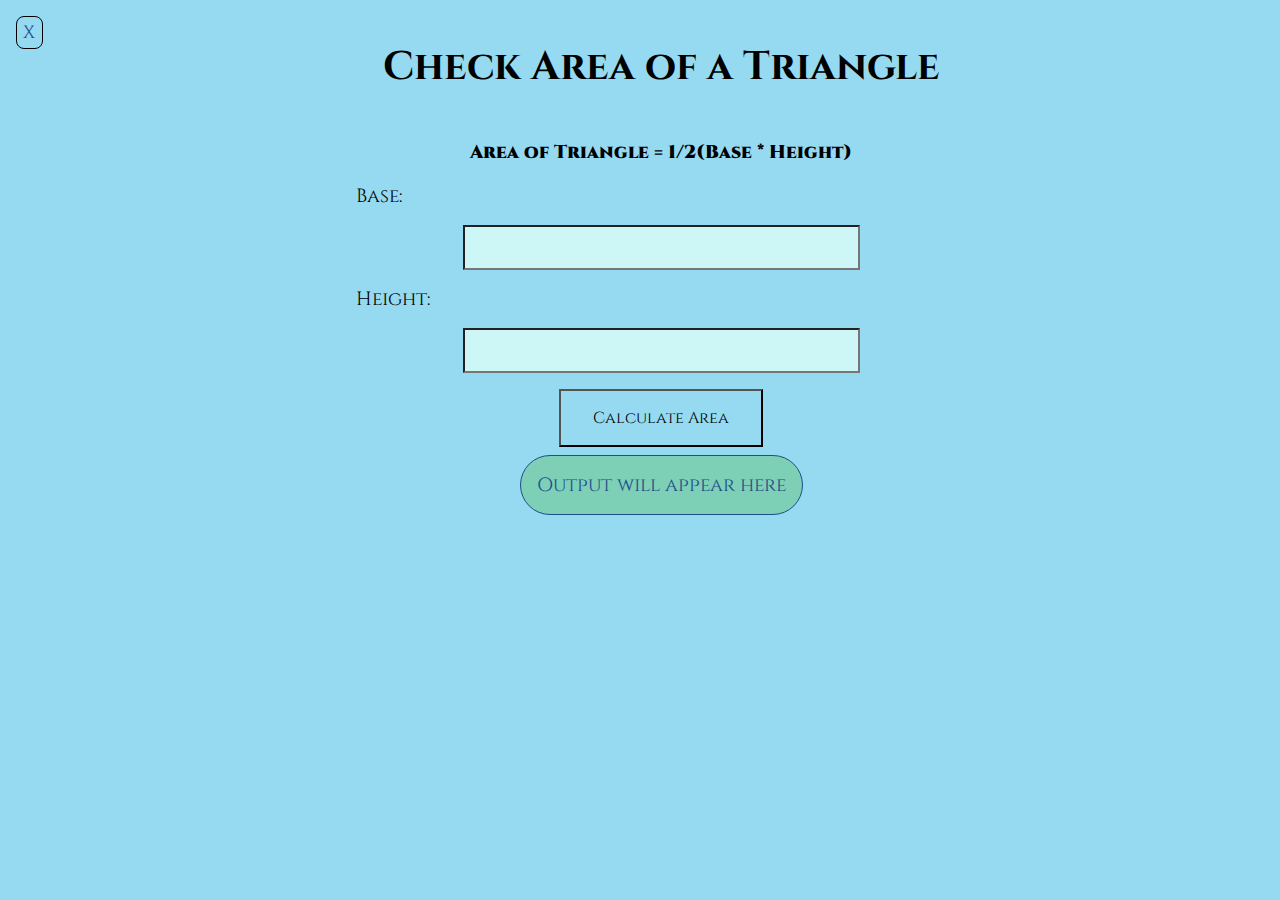
<file: area.html>
<!DOCTYPE html>
<html lang="en">

<head>
    <meta charset="UTF-8">
    <meta http-equiv="X-UA-Compatible" content="IE=edge">
    <meta name="viewport" content="width=device-width, initial-scale=1.0">
    <title>Area of the Triangle</title>
    <link rel="stylesheet" href="style.css">
</head>

<body>
    <!-- <p></p> -->
    <!--/*dummy p tag for margin sake*/-->
    <a class="go-back-btn" href="index.html">X</a>
    <div class="main">
        <h1 class="heading">Check Area of a Triangle</h1>
        <h3 id="heading-formula"><b>Area of Triangle = 1/2(Base * Height)</b></h3>
        <div class="label-div">

            <label class="label">Base:</label>
            <input type="number" class="base-height input-boxes">
            <label class="label">Height:</label>
            <input type="number" class="base-height input-boxes">
            <button id="cal-area-btn" class="submit-btn">Calculate Area</button>
        </div>
        <div id="output"> Output will appear here</div>
    </div>

    <script src="area.js"></script>

</body>

</html>
</file>
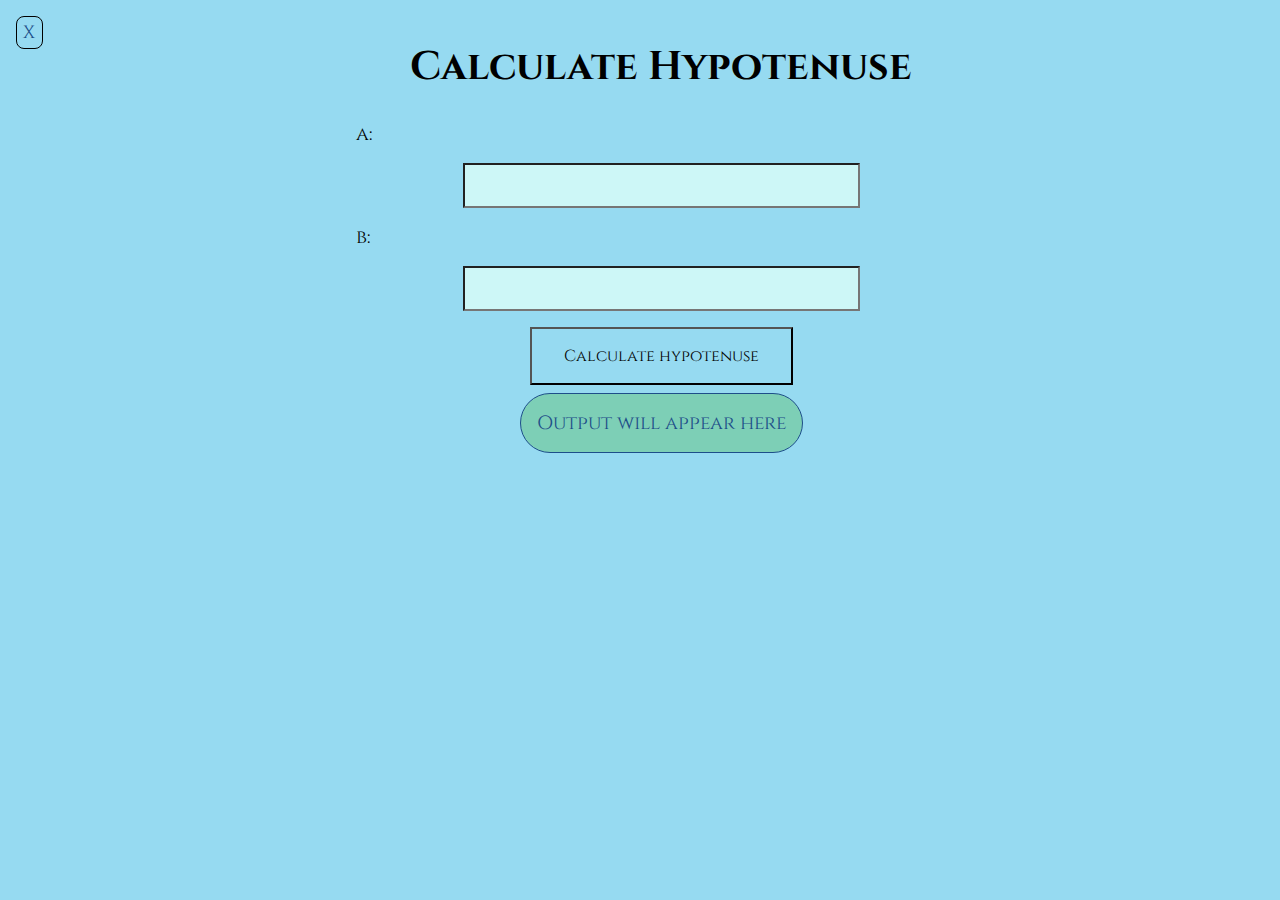
<file: hypotenuse.html>
<!DOCTYPE html>
<html lang="en">

<head>
    <meta charset="UTF-8">
    <meta http-equiv="X-UA-Compatible" content="IE=edge">
    <meta name="viewport" content="width=device-width, initial-scale=1.0">
    <title>Hypotenuse</title>
    <link rel="stylesheet" href="style.css">
</head>

<body>
    <!-- <p></p> -->
    <!--/*dummy p tag for margin sake*/-->
    <a class="go-back-btn" href="index.html">X</a>
    <div class="main">
        <h1 class="heading">Calculate Hypotenuse</h1>
        <div class="label-div">
            <label class="label">a:</label>
            <input type="number" class="side-input input-boxes">
            <label class="label">b:</label>
            <input type="number" class="side-input input-boxes">
            <button id="hyp-btn" class="submit-btn">Calculate hypotenuse</button>
        </div>
        <div id="output" class="submit-btn"> Output will appear here</div>

    </div>


    <script src="hypotenuse.js"></script>
</body>

</html>
</file>
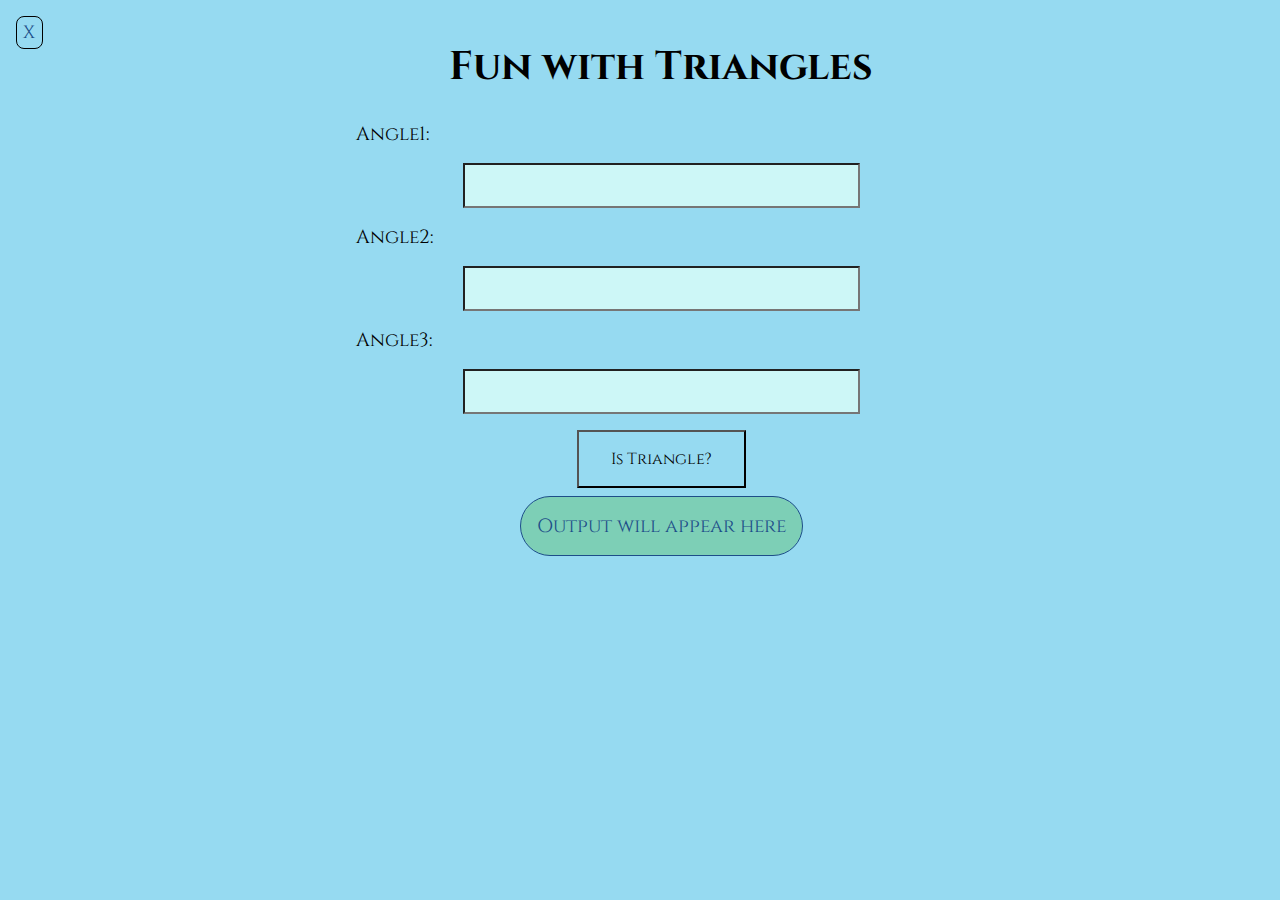
<file: istriangle.html>
<!DOCTYPE html>
<html lang="en">

<head>
    <meta charset="UTF-8">
    <meta http-equiv="X-UA-Compatible" content="IE=edge">
    <meta name="viewport" content="width=device-width, initial-scale=1.0">
    <title>fun with triangle</title>
    <link rel="stylesheet" href="style.css">
</head>

<body>
    <!-- <p></p> -->
    <!--/*dummy p tag for margin sake*/-->
    <a class="go-back-btn" href="index.html">X</a>
    <div class="main">
        <h1 class="heading">Fun with Triangles</h1>

        <div class="label-div">
            <label for="angel1" class="label">Angle1:</label>
            <input type="number" class="angle-input input-boxes">
            <label for="angel2" class="label">Angle2:</label>
            <input type="number" class="angle-input input-boxes">
            <label for="angel3" class="label">Angle3:</label>
            <input type="number" class="angle-input input-boxes">
            <button id="is-triangle-btn" class="submit-btn">Is Triangle?</button>

        </div>
        <div id="output"> Output will appear here</div>
    </div>


    <script src="istriangle.js"></script>
</body>

</html>
</file>
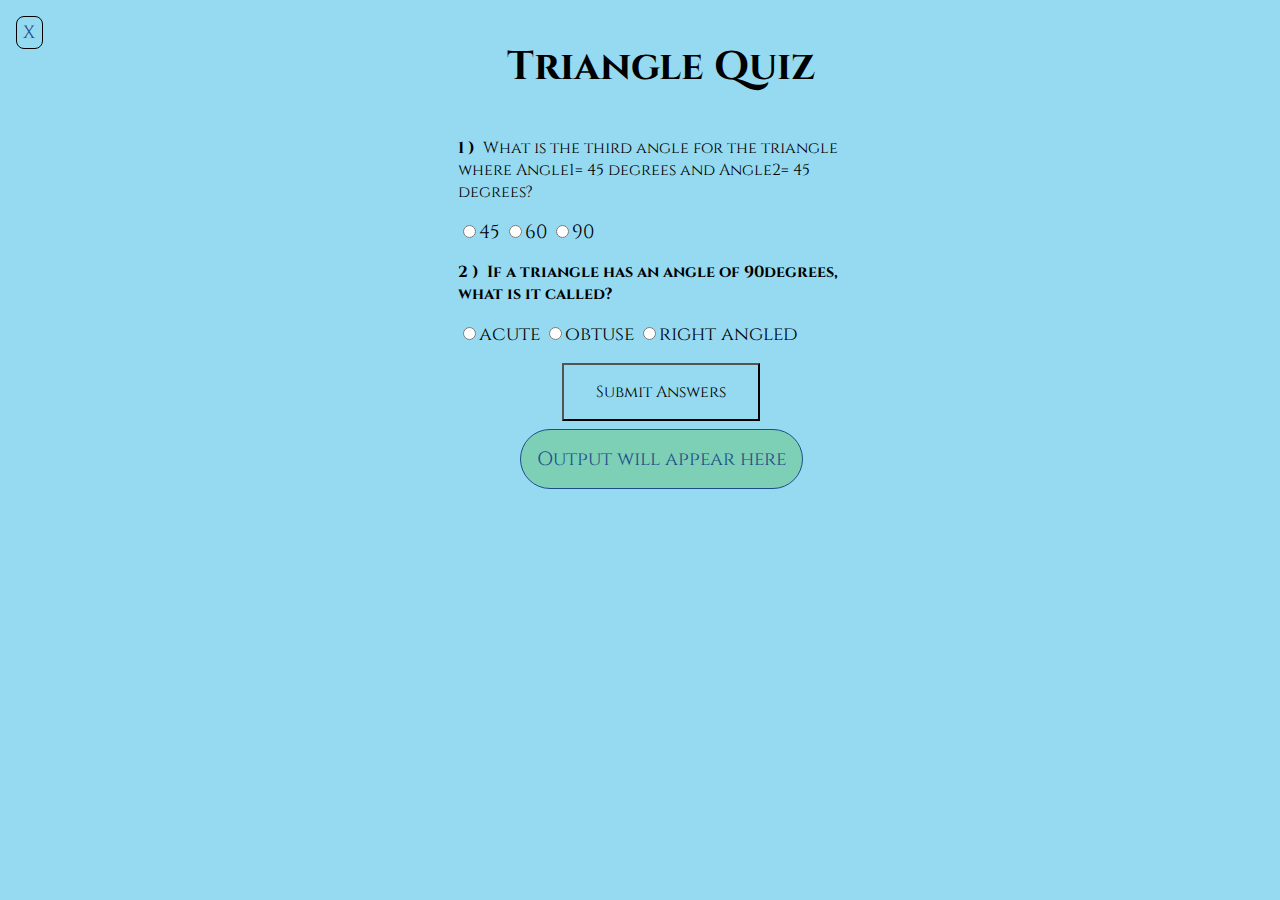
<file: quiz.html>
<!DOCTYPE html>
<html lang="en">

<head>
    <meta charset="UTF-8">
    <meta http-equiv="X-UA-Compatible" content="IE=edge">
    <meta name="viewport" content="width=device-width, initial-scale=1.0">
    <title>Triangle Quiz</title>
    <link rel="stylesheet" href="style.css">
</head>

<body>
    <!-- <br> -->
    <!--/*dummy p tag for margin sake*/-->
    <a class="go-back-btn" href="index.html">X</a>
    <div class="main">
        <h1 class="heading">Triangle Quiz</h1>
        <form class="quiz-form">
            <div class="label-div">
                <p><strong>1 )&nbsp;</strong> What is the third angle for the triangle where Angle1= 45 degrees and
                    Angle2= 45 degrees?</p>
                <label><input type="radio" name="question1" value="45">45</label>
                <label><input type="radio" name="question1" value="60">60</label>
                <label><input type="radio" name="question1" value="90">90</label>
            </div>
            <div class="label-div">
                <strong>
                    <p>2 )&nbsp; If a triangle has an angle of 90degrees, what is it called?</p>
                </strong>
                <label><input type="radio" name="question2" value="acute">acute</label>
                <label><input type="radio" name="question2" value="obtuse">obtuse</label>
                <label><input type="radio" name="question2" value="right angled">right angled</label>
            </div>
        </form>
        <button id="answer-submit-btn" class="submit-btn">Submit Answers</button>
        <div id="output"> Output will appear here</div>
    </div>

    <script src="quiz.js"></script>
</body>

</html>
</file>
<file: style.css>
@import url('https://fonts.googleapis.com/css2?family=Cinzel&display=swap');

:root {
    --primary-color: #1D4E89;
    --secondary-color: #7dcfb6;
    --skin-color: #d38124;
}

* {
    font-family: 'Cinzel', serif;
    background-color: #96daf1;

}

#index {
    border: 50%;
    margin: auto;

}

.heading {
    text-align: center;
    font-size: 2.5rem;
    margin-top: 2rem;
}

#heading-formula{
    text-align: center;
}
#index-nav {
    text-align: center;
    margin-top: 4rem;
}

a {
    text-decoration: none;
}

.link-nav{
    display: flex;
    justify-content: center;
    padding: 2rem;
    margin: 1rem 6rem;
    background-color: var(--primary-color);
    color: var(--secondary-color);
    font-size: large;
    border: 1px solid black;
    border-radius: 1rem;

}

.link-nav:hover {
    background-color: var(--secondary-color);
    color: var(--primary-color);
    font-size: larger;
}
a.go-back-btn{ 
    float: left;
}

.go-back-btn {
    float: left;
    border: 1px solid black;
    text-align: left;
    margin: 0.5rem;
    /* margin-top: 400px; */
    /* width: fit-content; */
    padding: 0.2rem 0.4rem;
    border-radius: 0.5rem;
    cursor: pointer;
    /* background-color: var(--secondary-color); */
    color: var(--primary-color);
    font-size: large;
}

.go-back-btn:hover {
    background-color: var(--primary-color);
    color: var(--secondary-color);
    font-size: large;
}

.input-boxes {
    display: block;
    margin: auto;
    margin-top: 1rem;
    margin-bottom: 1rem;
    padding: 0.5rem 4rem;
    font-size: large;
    background-color: rgb(205, 247, 247);
}

.label-div {
    width: 50%;
    margin: auto;
}

label {
    font-size: larger;
}

.submit-btn {
    display: block;
    margin: auto;
    margin-top: 1rem;
    padding: 1rem 2rem;
    font-size: medium
}

.submit-btn:hover {
    background-color: var(--primary-color);
    color: var(--secondary-color);
}

#output {
    display: block;
    text-align: center;
    padding: 1rem;
    font-size: larger;
    color: var(--primary-color);
    background-color: var(--secondary-color);
    border: 1px solid var(--primary-color);
    border-radius: 2rem;
    margin: 0.5rem 11rem;
}

.main {
    display: flex;
    align-items: center;
    justify-content: center;
    flex-direction: column;

}


.footer {
    padding: 2rem 1rem;
    text-align: center;
    color: black;
}

.footer .footer-header {
    font-weight: bold;
    font-size: large;
}

.footer .link {
    color: black;
}

.link {
    text-decoration: none;
    padding: 0.5rem 1rem;

}

.container {
    padding: 0rem 1rem;
    position:absolute;
    bottom: 0;
    margin-bottom: 2rem;
    
}

.list-non-bullet {
    list-style: none;
}

.list-item-inline {
    display: inline;
    padding: 0rem 0.5rem;
}
</file>
